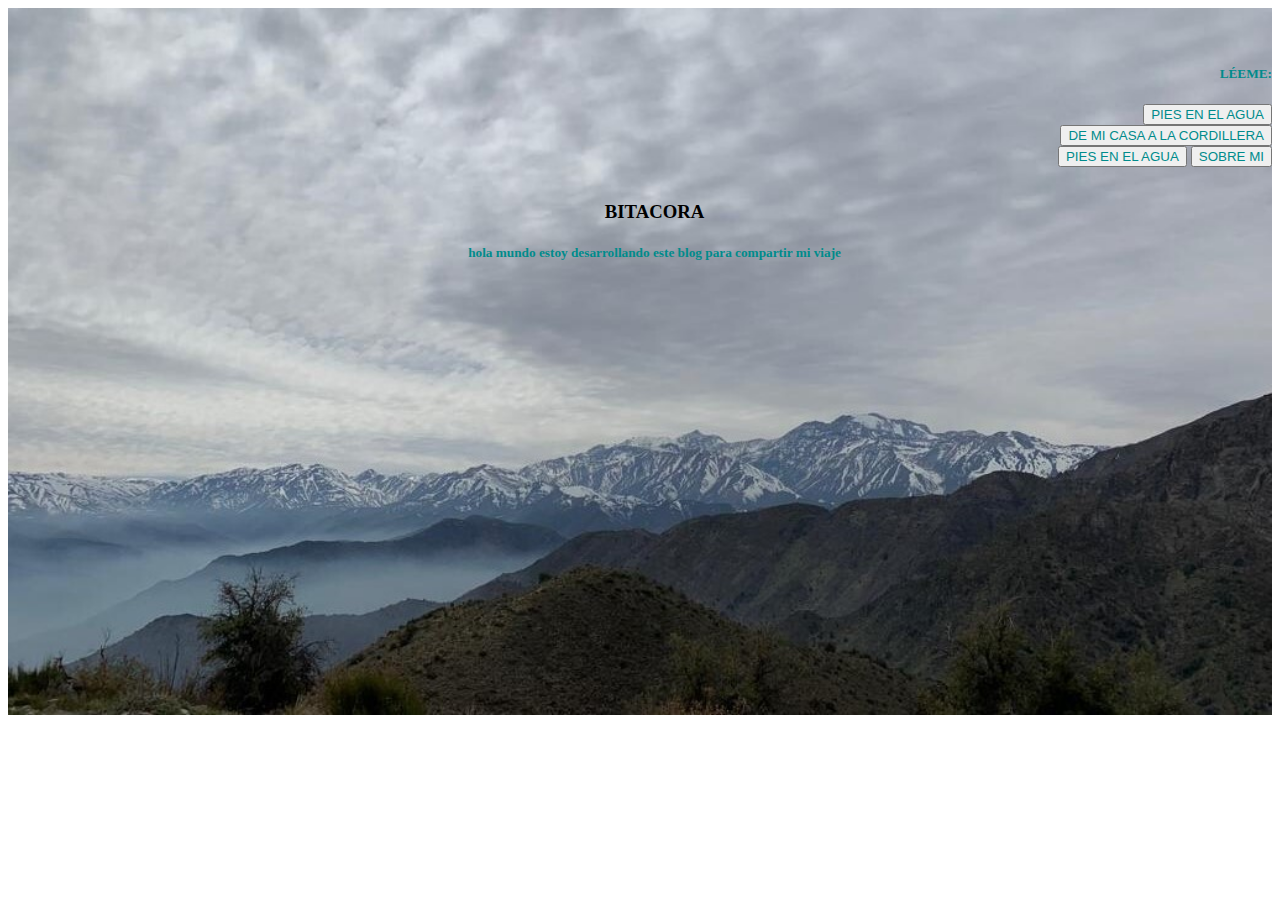
<file: index.html>
<!DOCTYPE html>
<html lang="es">
<head>
    <meta charset="UTF-8">
    <meta http-equiv="X-UA-Compatible" content="IE=edge">
    <meta name="viewport" content="width=device-width, initial-scale=1.0">
    <title>portafolio</title>
    <link href="https://cdn.jsdelivr.net/npm/bootstrap@5.2.1/dist/css/bootstrap.min.css" rel="stylesheet" integrity="sha384-iYQeCzEYFbKjA/T2uDLTpkwGzCiq6soy8tYaI1GyVh/UjpbCx/TYkiZhlZB6+fzT" crossorigin="anonymous">
    <link rel="stylesheet" href="style.css">
</head>
<body>
    <header>
      <div class="contenedor">
        <img src="./img/index2.jpg" alt="">
       <div class="textImg">
        <h3 >BITACORA</h3>
        <h5 >hola mundo estoy desarrollando este blog para compartir mi viaje </h5>
        <br>
        <br>
       </div> 
       <div class="enlace">
         <h5 class="mb-1 me-4">LÉEME:</h5>
        <button type="button" class="btn btn-outline-light mb-1 me-4"><a href="articulos.html">PIES EN EL AGUA</a></button>
        <button type="button" class="btn btn-light mb-1 me-4" ><a href="articulos.html">DE MI CASA A LA CORDILLERA</a></button>
        <button type="button" class="btn btn-outline-light mb-1 me-4"><a href="articulos.html">PIES EN EL AGUA</a></button>
        <button type="button" class="btn btn-light mb-1 me-4" ><a href="me.html">SOBRE MI </a></button>
     
      </div>
      </div>
    </header>


    <script src="https://cdn.jsdelivr.net/npm/bootstrap@5.2.1/dist/js/bootstrap.bundle.min.js" integrity="sha384-u1OknCvxWvY5kfmNBILK2hRnQC3Pr17a+RTT6rIHI7NnikvbZlHgTPOOmMi466C8" crossorigin="anonymous"></script>
</body>
</html>
</file>
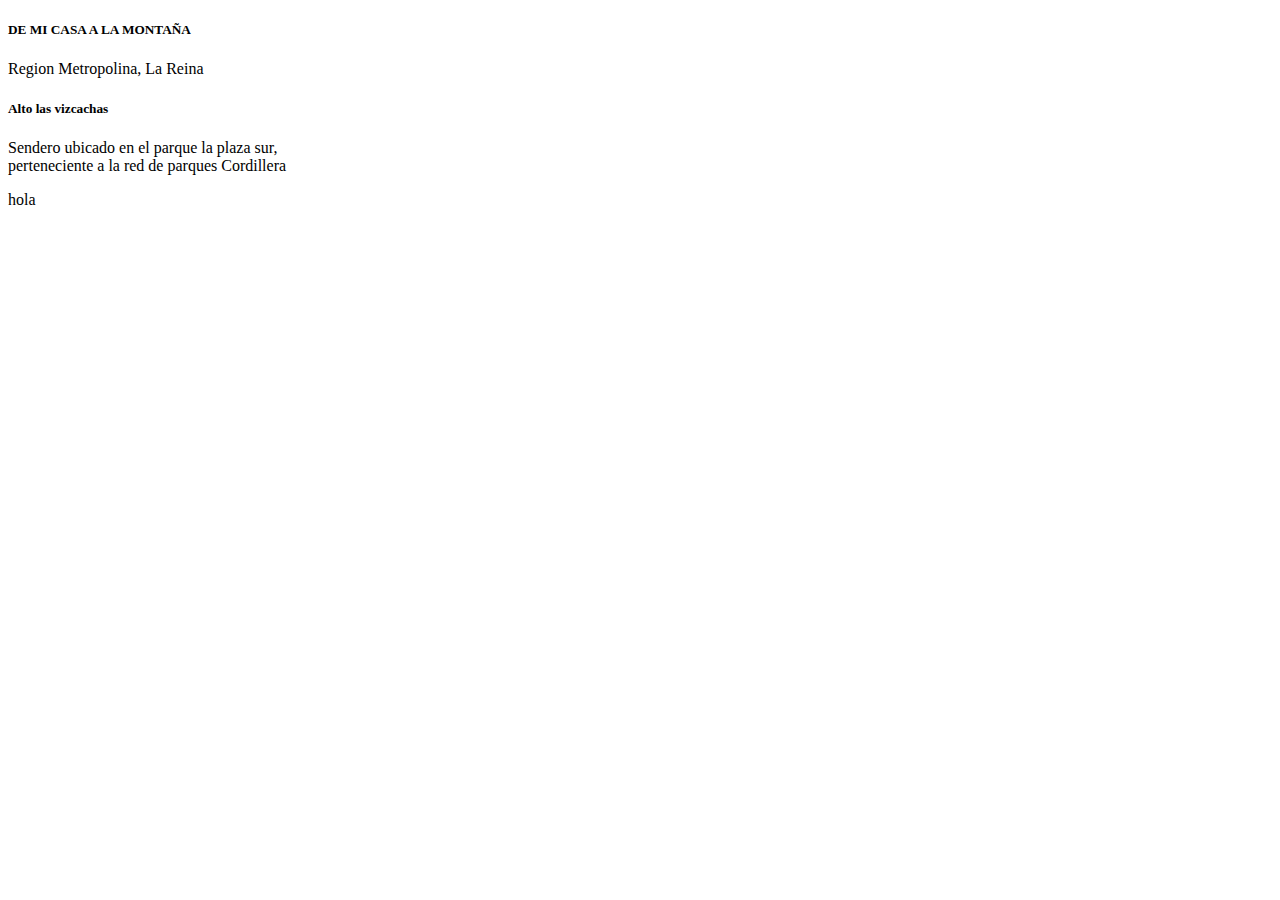
<file: articulos.html>
<!DOCTYPE html>
<html lang="en">
<head>
    <meta charset="UTF-8">
    <meta http-equiv="X-UA-Compatible" content="IE=edge">
    <meta name="viewport" content="width=device-width, initial-scale=1.0">
    <title>Document</title>
</head>
<body>
    
        
    <div class="container text-center">
        <div class="row">
          <div class="col-4">
            <h5>DE MI CASA A LA MONTAÑA</h5>
            </div>
  
            <div class="col-8">
                <div class="card text-bg-primary mb-3" style="max-width: 18rem;">
                    <div class="card-header">Region Metropolina, La Reina</div>
                    <div class="card-body">
                      <h5 class="card-title">Alto las vizcachas</h5>
                      <p class="card-text">Sendero ubicado en el parque la plaza sur,
                        perteneciente a la red de parques Cordillera </p>
                      <p>hola</p>
                    </div>
                  </div>
              
            </div>
          </div>
        </div>
</body>
</html>
</file>
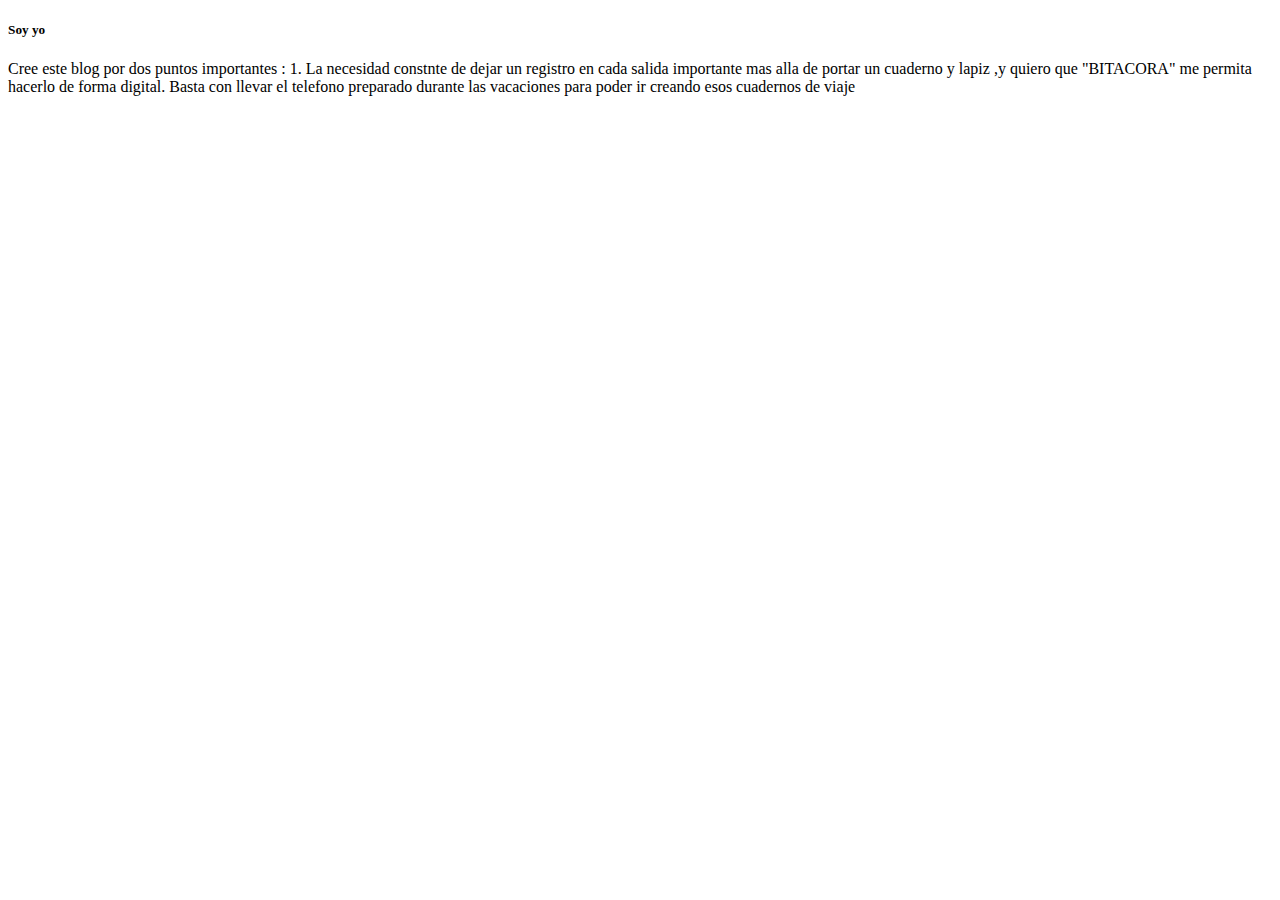
<file: me.html>
<!DOCTYPE html>
<html lang="en">
<head>
    <meta charset="UTF-8">
    <meta http-equiv="X-UA-Compatible" content="IE=edge">
    <meta name="viewport" content="width=device-width, initial-scale=1.0">
    <title>Document</title>
</head>
<body>
    <h5>Soy yo </h5>
    <p>Cree este blog por dos puntos importantes : 1. La necesidad constnte de dejar un registro en cada salida importante mas alla de 
        portar un cuaderno y lapiz ,y quiero que "BITACORA" me permita hacerlo de forma digital. Basta con llevar el telefono 
        preparado durante las vacaciones para poder ir creando esos cuadernos de viaje </p>
</body>
</html>
</file>
<file: style.css>
img{
    width: 100%;
    height: auto;
  }
.contenedor{
    position: relative;

    text-align: center;
}
.textImg {
    position: absolute;
    top: 40%;
    left: 60%;
    transform: translate(-80%, -80%);
}

.enlace{
    position: absolute;
    top: 5%;
    left: 80%;
    text-align: right;
    
}

a {
    text-decoration: none;
    color:darkcyan
}
h5{
    color: darkcyan;
}
</file>
